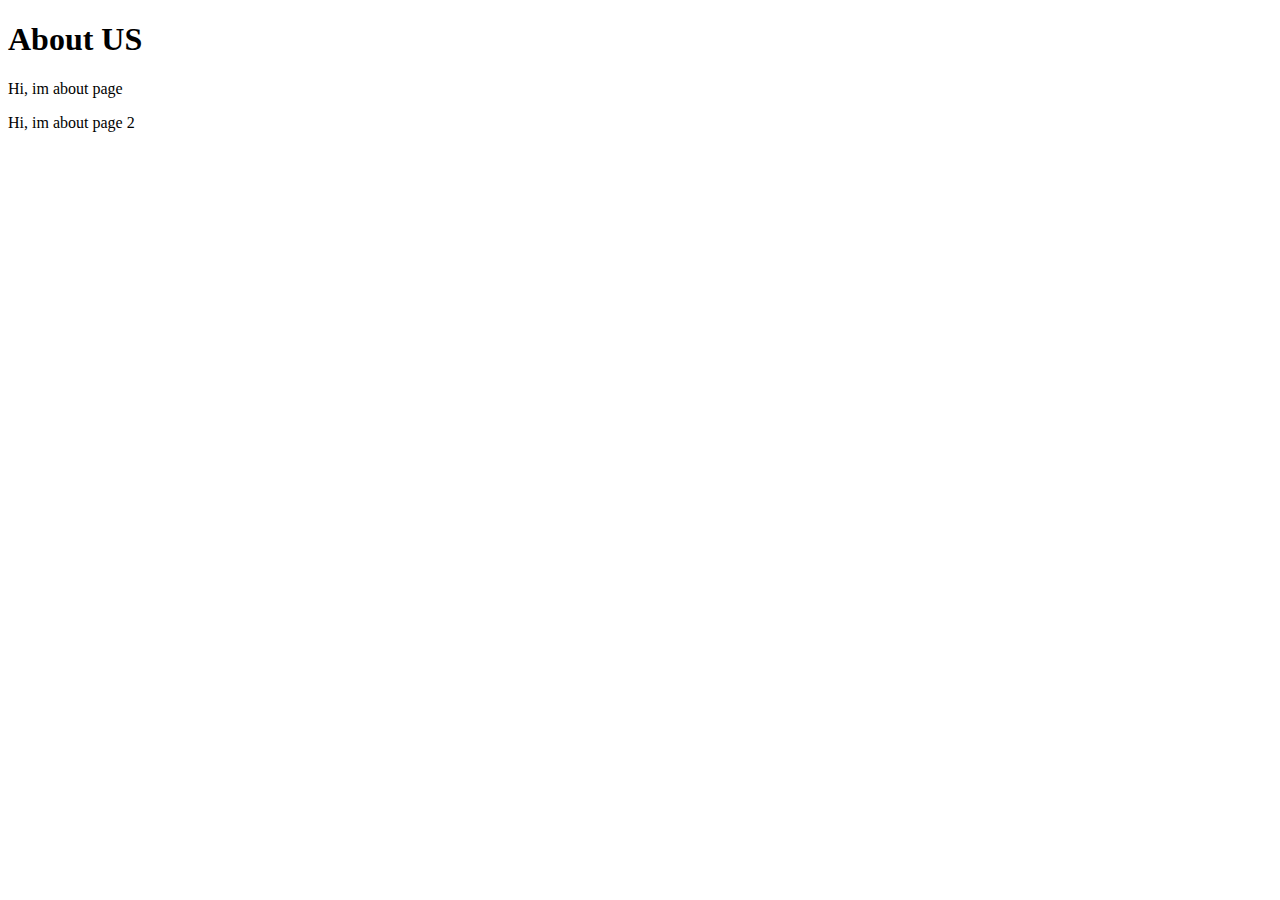
<file: about.html>
<!DOCTYPE html>
<html lang="en">

<head>
    <meta charset="UTF-8">
    <meta name="viewport" content="width=device-width, initial-scale=1.0">
    <title>About US</title>
</head>

<body>
    <h1>About US</h1>
    <p>Hi, im about page</p>
    <p>Hi, im about page 2</p>
</body>

</html>
</file>
